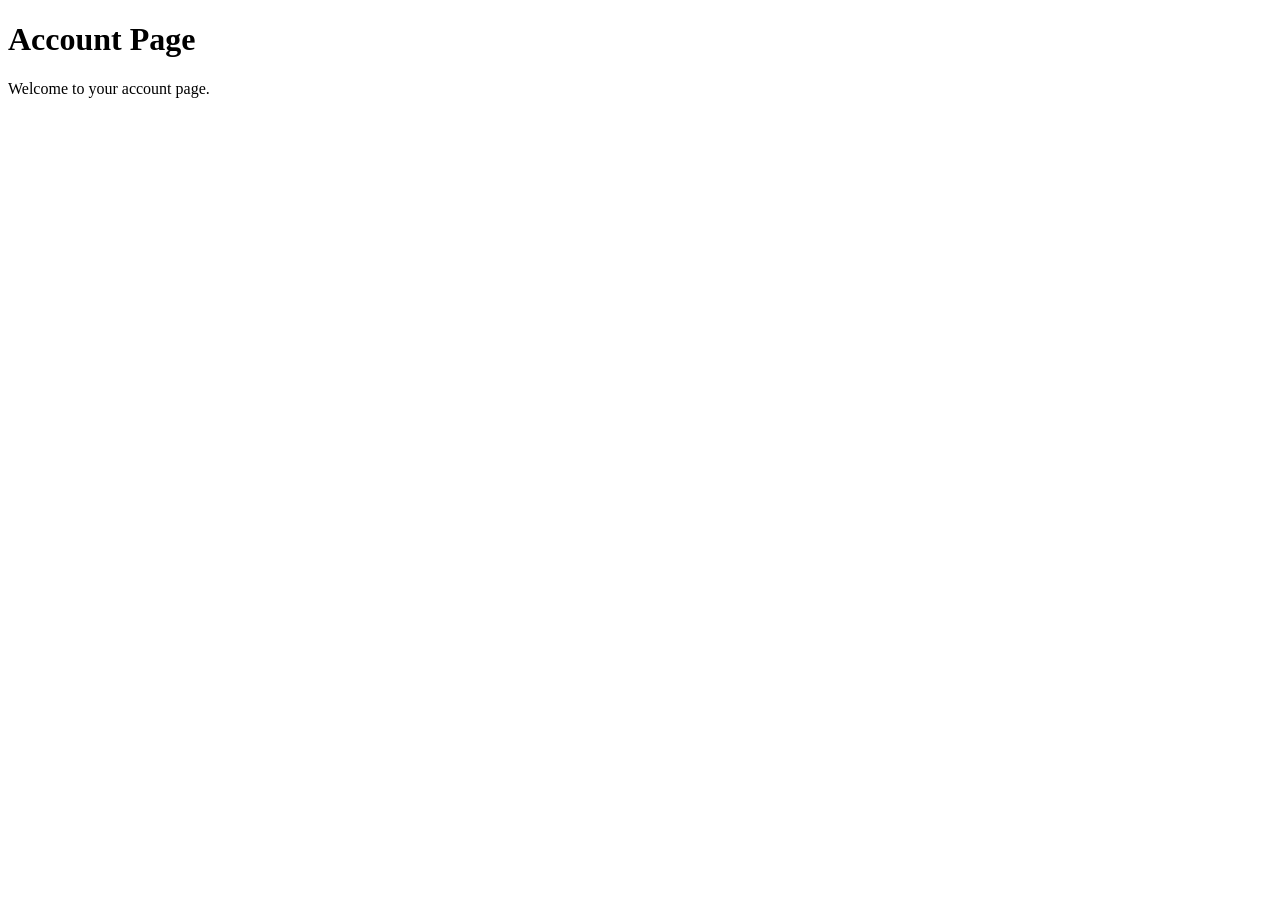
<file: account.html>
<!DOCTYPE html>
<html lang="en">
<head>
    <meta charset="UTF-8">
    <meta name="viewport" content="width=device-width, initial-scale=1.0">
    <title>Document</title>
</head>
<body>
    <h1>Account Page</h1>
    <p>Welcome to your account page.</p>
</body>
</html>
</file>
